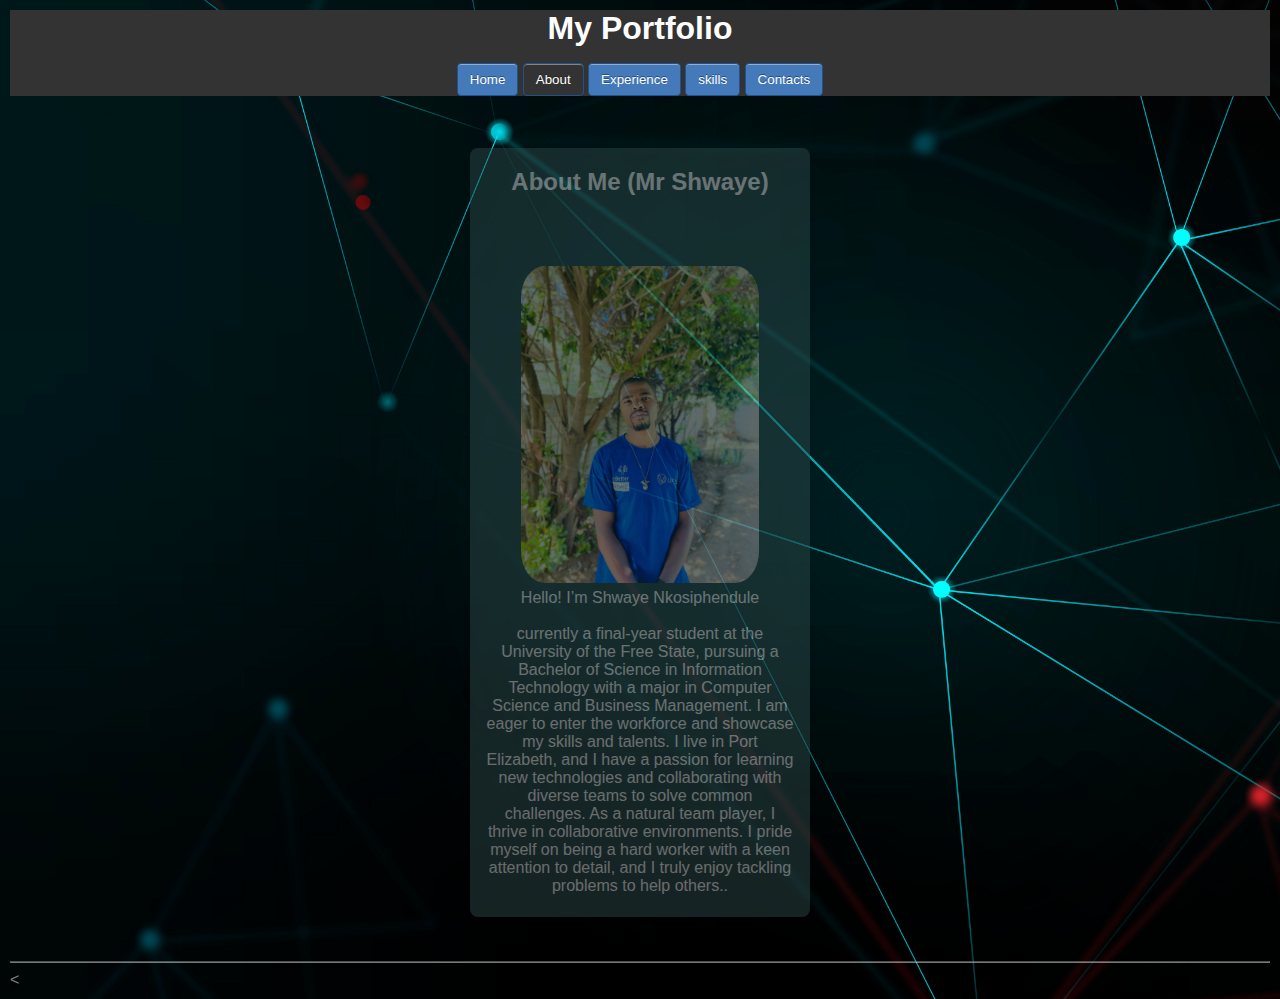
<file: About.html>
<!DOCTYPE html>
<html lang="en">
<head>
    <meta charset="UTF-8">
    <meta name="viewport" content="width=device-width, initial-scale=1.0">
    <title>Shwaye Nkosiphendule Portfolio</title>
    <link rel="stylesheet" href="style.css">
    <link rel="stylesheet" href="style2.css">
</head>
<body>
    <header>
        <h1>My Portfolio</h1>
        <nav>
            <ul>
                <li><a href="index.html"><button type="button">Home</button></a></li>
                <li><a href="About.html"><button type="button" style="background:none;">About</button></a></li>
                <li><a href="Experience.html"><button type="button">Experience</button></a></li>
                <li><a href="Skills.html"><button type="button">skills</button></a></li>
                <li><a href="Contact.html"><button type="button">Contacts</button></a></li>
            </ul>
        </nav>
    </header>
    <br />
    <br />
    <div class="body">

        <title>
            About me
        </title>
        <div class="sky">

            <!-- We are making divisions, every div.
        represent a single roundabout balls -->
            <div class="star"></div>
            <div class="star"></div>
            <div class="star"></div>
            <div class="star"></div>
            <div class="star"></div>
            <div class="star"></div>
            <div class="star"></div>
        </div>
        <div class="card-container">
            <div class="card" id="about">
                <section id="about">
                    <h2>About Me (Mr Shwaye)</h2>
                    <img id="profile-pic" src="images/Myimage.jpg" alt="Shwaye Nkosiphendile" class="card-img">
                    <div class="container">
                        <di>Hello! I’m Shwaye Nkosiphendule</di> <br /><br />
                        currently a final-year student at the University of the Free State, pursuing a Bachelor of Science in Information Technology with a major in Computer Science and Business Management.

                        I am eager to enter the workforce and showcase my skills and talents. I live in Port Elizabeth, and I have a passion for learning new technologies and collaborating with diverse teams to solve common challenges.

                        As a natural team player, I thrive in collaborative environments. I pride myself on being a hard worker with a keen attention to detail, and I truly enjoy tackling problems to help others..
                    </div>
                </section>
            </div>
        </div>
        <br />
        <br />
        <hr />
        <
    </div>
</body>
</html>
</file>
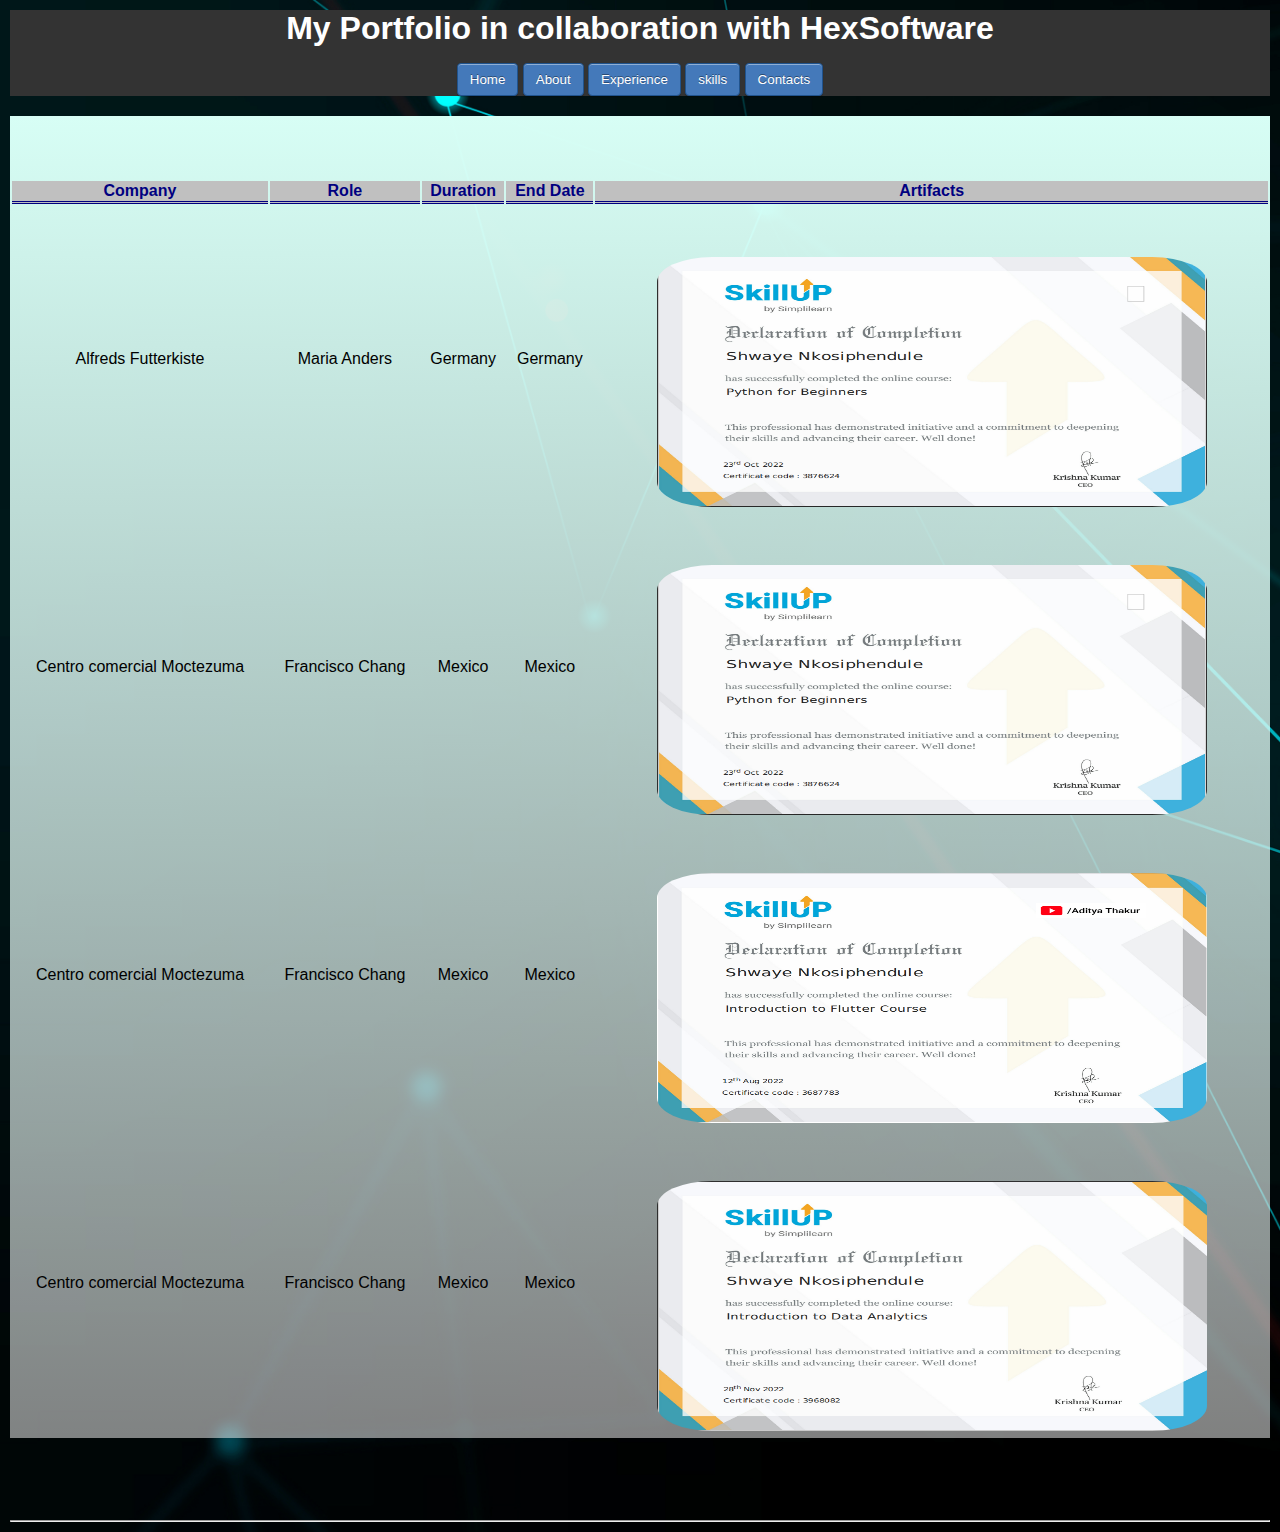
<file: Certificates.html>
<!DOCTYPE html>
<html lang="en">
<head>
    <meta charset="UTF-8">
    <meta name="viewport" content="width=device-width, initial-scale=1.0">
    <title>Shwaye Nkosiphendule Portfolio</title>
    <link rel="stylesheet" href="style.css">
</head>
    <body>
        <header>
            <h1>My Portfolio in collaboration with HexSoftware</h1>
            <nav>
                <ul>
                    <li><a href="index.html"><button type="button">Home</button></a></li>
                    <li><a href="About.html"><button type="button">About</button></a></li>
                    <li><a href="Certificates.html"><button type="button">Experience</button></a></li>
                    <li><a href="Projects.html"><button type="button">skills</button></a></li>
                    <li><a href="Contact.html"><button type="button">Contacts</button></a></li>
                </ul>
            </nav>
        </header>
        <section>
            

            <table style="width:100%">
                <tr>
                    <th>Company</th>
                    <th>Role</th>
                    <th>Duration</th>
                    <th>End Date</th>
                    <th>Artifacts</th>
                </tr>
                <tr>
                    <td>Alfreds Futterkiste</td>
                    <td>Maria Anders</td>
                    <td>Germany</td>
                    <td>Germany</td>
                    <td><img src="images/Python.png" alt="Data_analyitics Certificates" /></td>
                </tr>
                <tr>
                    <td>Centro comercial Moctezuma</td>
                    <td>Francisco Chang</td>
                    <td>Mexico</td>
                    <td>Mexico</td>
                    <td>
                        <img src="images/Python.png" alt="Data_analyitics Certificates" />
                    </td>
                </tr>
                <tr>
                    <td>Centro comercial Moctezuma</td>
                    <td>Francisco Chang</td>
                    <td>Mexico</td>
                    <td>Mexico</td>
                    <td>
                        <img src="images/Flatter.png" alt="Data_analyitics Certificates" />
                    </td>
                </tr>
                <tr>
                    <td>Centro comercial Moctezuma</td>
                    <td>Francisco Chang</td>
                    <td>Mexico</td>
                    <td>Mexico</td>
                    <td>
                        <img src="images/Data_analytics.png" alt="Data_analyitics Certificates" />
                    </td>
                </tr>
            </table>
            <br />
        </section>
        <br />
        <br />
        <hr />
    </body>
</html>
</file>
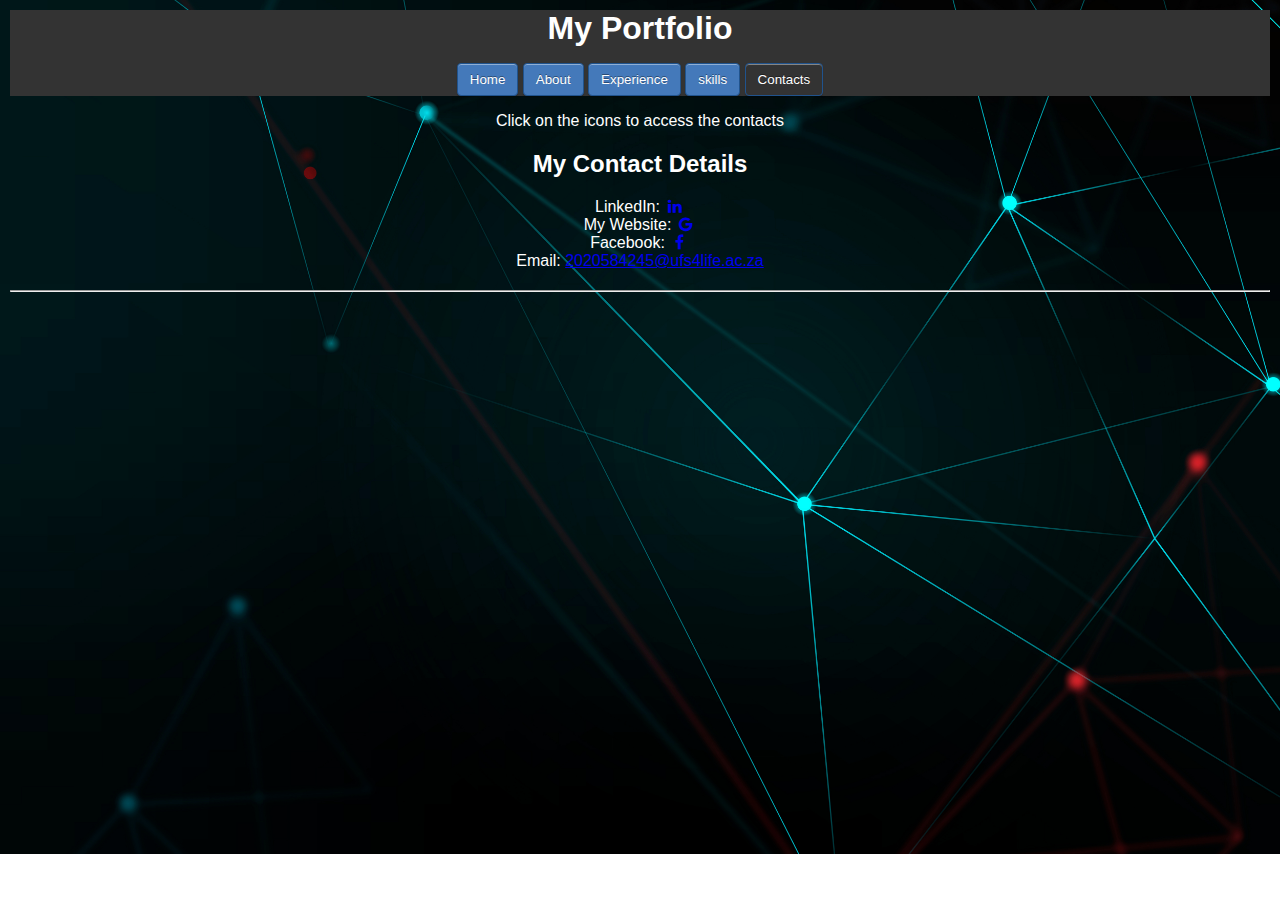
<file: Contact.html>
<!DOCTYPE html>
<html lang="en">
<head>
    <meta charset="UTF-8">
    <meta name="viewport" content="width=device-width, initial-scale=1.0">
    <title>Shwaye Nkosiphendule Portfolio</title>
    <link rel="stylesheet" href="style.css">
    <link rel="stylesheet" href="style2.css">
    <link rel="stylesheet" href="https://cdnjs.cloudflare.com/ajax/libs/font-awesome/4.7.0/css/font-awesome.min.css">
</head>
    <body>
        <header>
            <h1>My Portfolio</h1>
            <nav>
                <ul>
                    <li><a href="index.html"><button type="button">Home</button></a></li>
                    <li><a href="About.html"><button type="button">About</button></a></li>
                    <li><a href="Experience.html"><button type="button">Experience</button></a></li>
                    <li><a href="Skills.html"><button type="button">skills</button></a></li>
                    <li><a href="Contact.html"><button type="button" style="background:none;">Contacts</button></a></li>
                </ul>
            </nav>
        </header>
        <p style="text-align:center">Click on the icons to access the contacts</p>
        <section id="contact">
            <div>
                <div class="sky">

                    <!-- We are making divisions, every div.
        represent a single roundabout balls -->
                    <div class="star"></div>
                    <div class="star"></div>
                    <div class="star"></div>
                    <div class="star"></div>
                    <div class="star"></div>
                    <div class="star"></div>
                    <div class="star"></div>
                </div>
                <h2>My Contact Details</h2>
                <p>LinkedIn: <a href="https://www.linkedin.com/in/shwaye-nkosiphendule" target="_blank"><i class="fa fa-linkedin fa-fw"></i></a></p>
                <p>My Website: <a href="https://sites.google.com/view/shwayenkosiphendule" target="_blank"><i class="fa fa-google fa-fw"></i></a></p>
                <p>Facebook: <a href="https://web.facebook.com/profile.php?id=100086761740359" target="_blank"><i class="fa fa-facebook fa-fw"></i></a></p>
                <p>Email: <a href="mailto:2020584245@ufs4life.ac.za">2020584245@ufs4life.ac.za</a></p>
            </div>
        </section>
        <hr />
    </body>
</html>
</file>
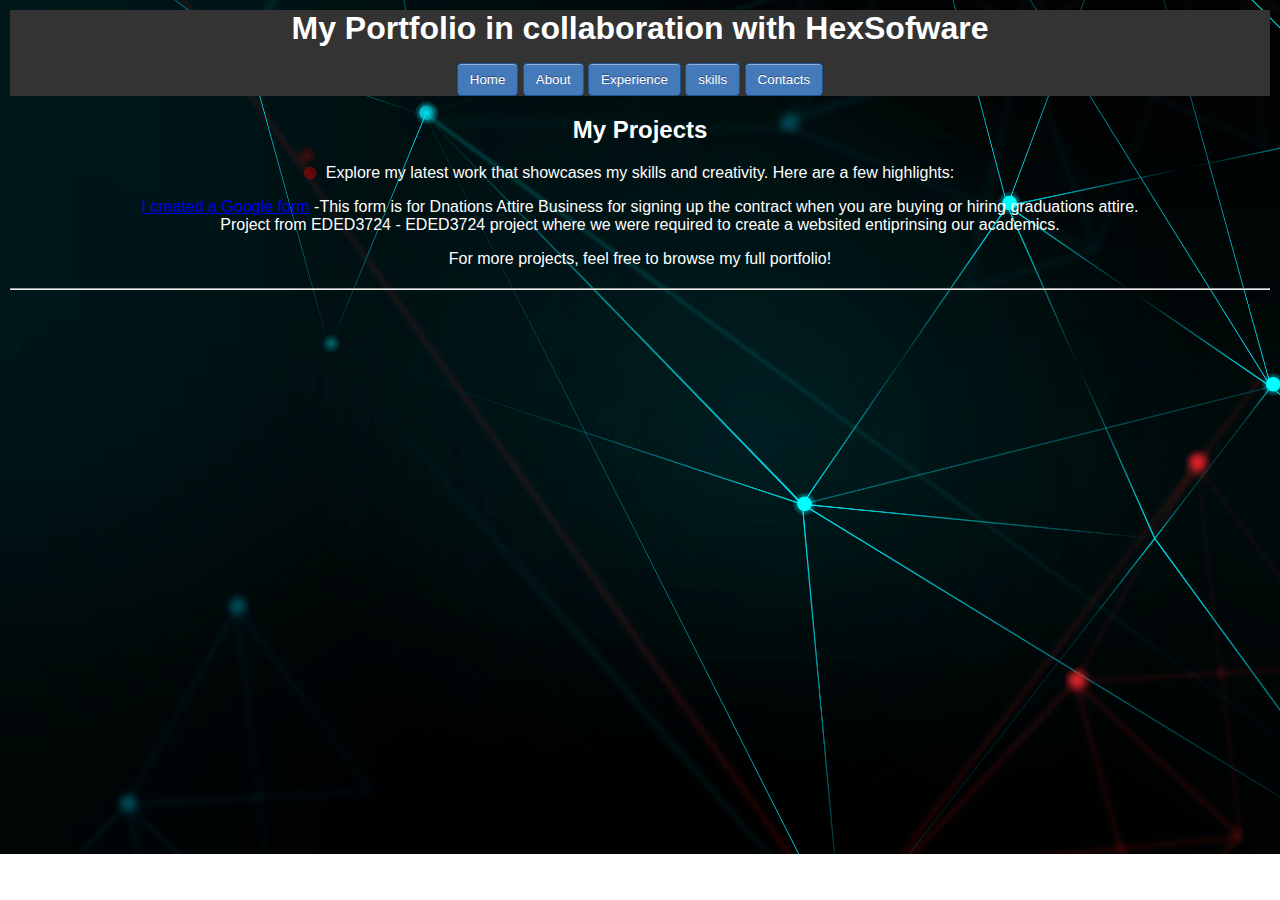
<file: Projects.html>
<!DOCTYPE html>
<html lang="en">
<head>
    <meta charset="UTF-8">
    <meta name="viewport" content="width=device-width, initial-scale=1.0">
    <title>Shwaye Nkosiphendule Portfolio</title>
    <link rel="stylesheet" href="style.css">
</head>
    <body>
        <header>
            <h1>My Portfolio in collaboration with HexSofware</h1>
            <nav>
                <ul>
                    <li><a href="index.html"><button type="button">Home</button></a></li>
                    <li><a href="About.html"><button type="button">About</button></a></li>
                    <li><a href="Certificates.html"><button type="button">Experience</button></a></li>
                    <li><a href="Projects.html"><button type="button">skills</button></a></li>
                    <li><a href="Contact.html"><button type="button">Contacts</button></a></li>
                </ul>
            </nav>
        </header>

        <section id="contact">
            <h2>My Projects</h2>
            <p>Explore my latest work that showcases my skills and creativity. Here are a few highlights:</p>
            <ul id="projects">
                <li><a href="https://forms.gle/EzvP34R3bMpPKQ9b8">I created a Google form</a> -This form is for Dnations Attire Business for signing up the contract when you are buying or hiring graduations attire.</li>
                <li><a>Project from EDED3724</a> - EDED3724 project where we were required to create a websited entiprinsing our academics.</li>
            </ul>

            

            <p>For more projects, feel free to browse my full portfolio!</p>
        </section>
        <hr />
    </body>
</html>
</file>
<file: style.css>
body {
    font-family: Arial, sans-serif;
    border: none;
    padding: 0px;
    margin: 10px;
    color: white;
    background-image: url("images/background.jpg");
    background-size: cover;
    background-repeat: no-repeat;

}
#skills {
    background-color: sienna;
    border-radius: 05%;
    padding: 2%;
}
#about {
    background-color: darkslategray;
    opacity: 0.9;
}
img {
    margin: 50px auto auto auto;
    border-radius: 10%;
    display: inline-block;
    width: 550px;
    height: 250px;
}
img:hover{
    transform: scale(1.4)
}

.card {
    background-color:navy;
    border-radius: 8px;
    box-shadow: 0 4px 8px rgba(0, 0, 0, 0.1);
    width: 340px;
    overflow: hidden;
    text-align: center;
    transition: transform 0.2s;
    cursor: pointer;
    opacity: 0.6;
    flex-direction: column;
}
.card-img {
    width: 70%;
    height: auto;
}
.card-container {
    display: flex;
    flex-wrap: wrap;
    justify-content: center;
    gap: 20px;
}

.card:hover {
    box-shadow: 0 8px 16px 0 rgba(0,0,0,0.2);
    transform: scale(1.05);
}

.container {
    padding: 2px 16px;
}
button {
    -webkit-border-radius: 4px;
    -moz-border-radius: 4px;
    border-radius: 4px;
    border: solid 1px #20538D;
    text-shadow: 0 -1px 0 rgba(0, 0, 0, 0.4);
    -webkit-box-shadow: inset 0 1px 0 rgba(255, 255, 255, 0.4), 0 1px 1px rgba(0, 0, 0, 0.2);
    -moz-box-shadow: inset 0 1px 0 rgba(255, 255, 255, 0.4), 0 1px 1px rgba(0, 0, 0, 0.2);
    box-shadow: inset 0 1px 0 rgba(255, 255, 255, 0.4), 0 1px 1px rgba(0, 0, 0, 0.2);
    background: #4479BA;
    color: #FFF;
    padding: 8px 12px;
    text-decoration: none;
}
button:active{
    color:brown;
}
button:hover{
    background:none;
}

header {
    background: #333;
    color: #fff;
    gap: 20vw;
    text-align: center;
}
/*#contact{
    padding-top: 03%;
    padding-left: initial;  
}*/
nav ul {
    list-style: none;
}

    nav ul li {
        display: inline;
    }

nav a {
    color: #fff;
    text-decoration: none;
}

    nav a:hover {
        text-decoration: underline;
    }

main {
    padding: inherit;
}

section {
    margin: 20px 0;
    text-align: center;
}


ul {
    list-style:none;
    padding:inherit;
}
table {
    border:none;
    padding-top: 5%;
    background-image: linear-gradient(rgba(215, 254, 245, 8), rgba(255, 255, 255, 0.5)), url(https://img.freepik.com/free-photo/collage-customer-experience-concept_23-2149367130.jpg?t=st=1736774820~exp=1736778420~hmac=468f8d8c6c370c181bf0154b223d8843eab59589c783e60e5ac3fefd75483348&w=996);
}
th {
    background-color: silver;
    color: navy;
    border-bottom: double;
}
td {
    color: black;
}
tr:hover {
    background-color: rgba(150, 212, 212, 0.4);
}

.projects {
    border: 1px solid #ccc;
    text-align: left;
}

p {
    background-color: none;
    margin: auto;
    padding: inherit;
}
h1 {
    margin:auto;
    padding: inherit;
}
footer {
    text-align: center;
    padding: 10px 0;
    background: none;
    color: white;
    position: relative;
    bottom: 0;
    width: 100%;
}
</file>
<file: style2.css>
.body {
	height: 100vh;
	overflow: hidden;
	opacity: 0.5;
	background-color: black;
	display: -webkit-box;
	display: inline;
	position:center;
}

/* Here using -webkit, we make angle 
of 45 degree of falling star */
.sky {
	position: relative;
	width: 100%;
	height: 100%;
	-webkit-transform: rotateZ(45deg);
	transform: rotateZ(45deg);
}

/* Here we are making roundabout balls */
.star {
	position: absolute;
	left: 50%;
	top: 50%;
	height: 2px;
	border-radius: 885px;
	background: linear-gradient(-45deg, #eef0f5, rgba(0, 0, 255, 0));
	-webkit-filter: drop-shadow(0 0 6px #eef1f8);
	filter: drop-shadow(0 0 6px #d7dff0);
	-webkit-animation: tail 3000ms ease-in-out infinite, shooting 3000ms ease-in-out infinite;
	animation: tail 3000ms ease-in-out infinite, shooting 3000ms ease-in-out infinite;
}

	/* Here we add before and after effect to star */
	.star::before,
	.star::after {
		content: "";
		position: absolute;
		top: calc(50% - 1px);
		right: 0;
		height: 2px;
		background: linear-gradient(-45deg, rgba(0, 0, 255, 0), #eaeef8, rgba(0, 0, 255, 0));
		-webkit-transform: translateX(50%) rotateZ(45deg);
		transform: translateX(50%) rotateZ(45deg);
		border-radius: 100%;
		-webkit-animation: shining 3000ms ease-in-out infinite;
		animation: shining 3000ms ease-in-out infinite;
	}

	.star::after {
		-webkit-transform: translateX(50%) rotateZ(-45deg);
		transform: translateX(50%) rotateZ(-45deg);
	}

	/* Here we are adding location of each 
	nth-child, animations, delays, and 
	before and after effects to each 
	and every balls(stars) */
	.star:nth-child(1) {
		top: calc(50% - -119px);
		left: calc(50% - 43px);
		-webkit-animation-delay: 4000ms;
		animation-delay: 4000ms;
	}

		.star:nth-child(1)::before,
		.star:nth-child(1)::after {
			-webkit-animation-delay: 4000ms;
			animation-delay: 4000ms;
		}

	.star:nth-child(2) {
		top: calc(50% - -43px);
		left: calc(50% - 37px);
		-webkit-animation-delay: 5000ms;
		animation-delay: 5000ms;
	}

		.star:nth-child(2)::before,
		.star:nth-child(2)::after {
			-webkit-animation-delay: 5000ms;
			animation-delay: 5000ms;
		}

	.star:nth-child(3) {
		top: calc(50% - -40px);
		left: calc(50% - 222px);
		-webkit-animation-delay: 7000ms;
		animation-delay: 7000ms;
	}

		.star:nth-child(3)::before,
		.star:nth-child(3)::after {
			-webkit-animation-delay: 7000ms;
			animation-delay: 7000ms;
		}

	.star:nth-child(4) {
		top: calc(50% - -29px);
		left: calc(50% - 113px);
		-webkit-animation-delay: 7000ms;
		animation-delay: 7000ms;
	}

		.star:nth-child(4)::before,
		.star:nth-child(4)::after {
			-webkit-animation-delay: 7000ms;
			animation-delay: 7000ms;
		}

	.star:nth-child(5) {
		top: calc(50% - 146px);
		left: calc(50% - 112px);
		-webkit-animation-delay: 3000ms;
		animation-delay: 3000ms;
	}

		.star:nth-child(5)::before,
		.star:nth-child(5)::after {
			-webkit-animation-delay: 3000ms;
			animation-delay: 3000ms;
		}

	.star:nth-child(6) {
		top: calc(50% - -108px);
		left: calc(50% - 160px);
		-webkit-animation-delay: 3000ms;
		animation-delay: 3000ms;
	}

		.star:nth-child(6)::before,
		.star:nth-child(6)::after {
			-webkit-animation-delay: 3000ms;
			animation-delay: 3000ms;
		}

	.star:nth-child(7) {
		top: calc(50% - 52px);
		left: calc(50% - 72px);
		-webkit-animation-delay: 7000ms;
		animation-delay: 7000ms;
	}

		.star:nth-child(7)::before,
		.star:nth-child(7)::after {
			-webkit-animation-delay: 7000ms;
			animation-delay: 7000ms;
		}

/* This code will help to generate 
effect in tail of star */
@keyframes tail {
	0% {
		width: 0;
	}

	30% {
		width: 100px;
	}

	100% {
		width: 0;
	}
}

/* This code will generate shining 
effect in head of star */
@keyframes shining {
	0% {
		width: 0;
	}

	50% {
		width: 30px;
	}

	100% {
		width: 0;
	}
}

/* Here we are adding webkit-animation 
to head of star for shining */
@-webkit-keyframes shining {
	0% {
		width: 0;
	}

	50% {
		width: 30px;
	}

	100% {
		width: 0;
	}
}

/* Here we are adding webkit-animation 
to tail of star */
@-webkit-keyframes tail {
	0% {
		width: 0;
	}

	30% {
		width: 100px;
	}

	100% {
		width: 0;
	}
}

/* Here we are adding webkit-animation 
for shooting effect */
@-webkit-keyframes shooting {
	0% {
		-webkit-transform: translateX(0);
		transform: translateX(0);
	}

	100% {
		-webkit-transform: translateX(270px);
		transform: translateX(270px);
	}
}

/* Here we make shooting effect */
@keyframes shooting {
	0% {
		-webkit-transform: translateX(0);
		transform: translateX(0);
	}

	100% {
		-webkit-transform: translateX(270px);
		transform: translateX(270px);
	}
}
</file>
